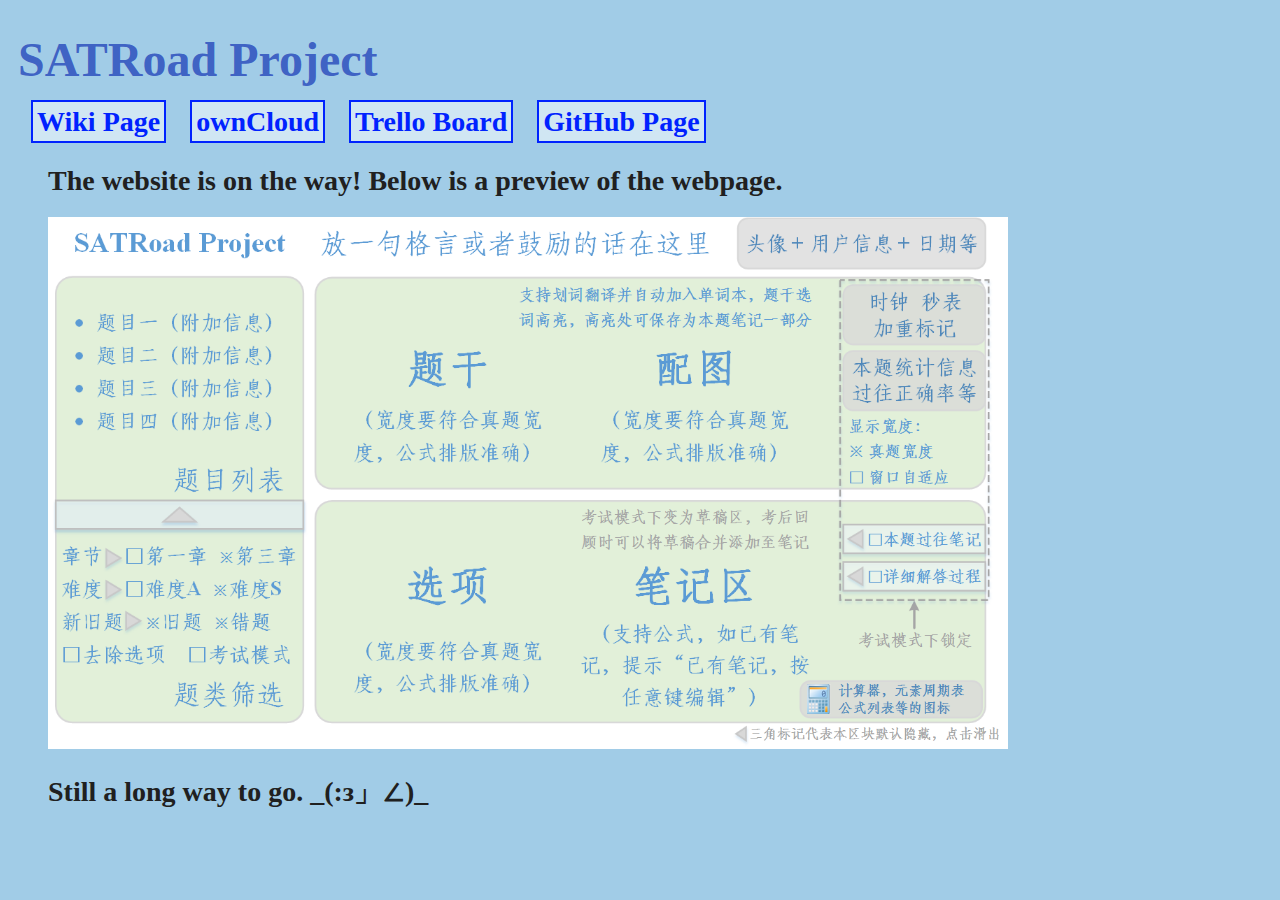
<file: Index.html>
<!DOCTYPE html>
<html lang="en-US">
<head>
    <title>Welcome to SATRoad</title>
    <meta charset="UTF-8">
    <link rel="stylesheet" href="css/homepage.css" />
</head>

<body>
  <table>
    <tr>
        <h1>SATRoad Project</h1>
    </tr>
    <tr>
        <td><h3><a class="title" href="http://wiki.satroad.com">Wiki Page</a></h3></td>
        <td><h3><a class="title" href="https://satroad.com/owncloud">ownCloud</a></h3></td>
        <td><h3><a class="title" href="https://trello.com/b/fR2IezvX">Trello Board</a></h3></td>
        <td><h3><a class="title" href="https://github.com/SATRoad">GitHub Page</a></h3></td>
    </tr>
  </table>

  <p title="Our Progress"> The website is on the way! Below is a preview of the webpage.</p>

  <img id="Webpage_View" src="images/Webpage_View.png" alt="Webpage View" title="Webpage View" style="width:960px;height:532px" />

  <p> Still a long way to go. _(:з」∠)_</p>

</body>
</html>
</file>
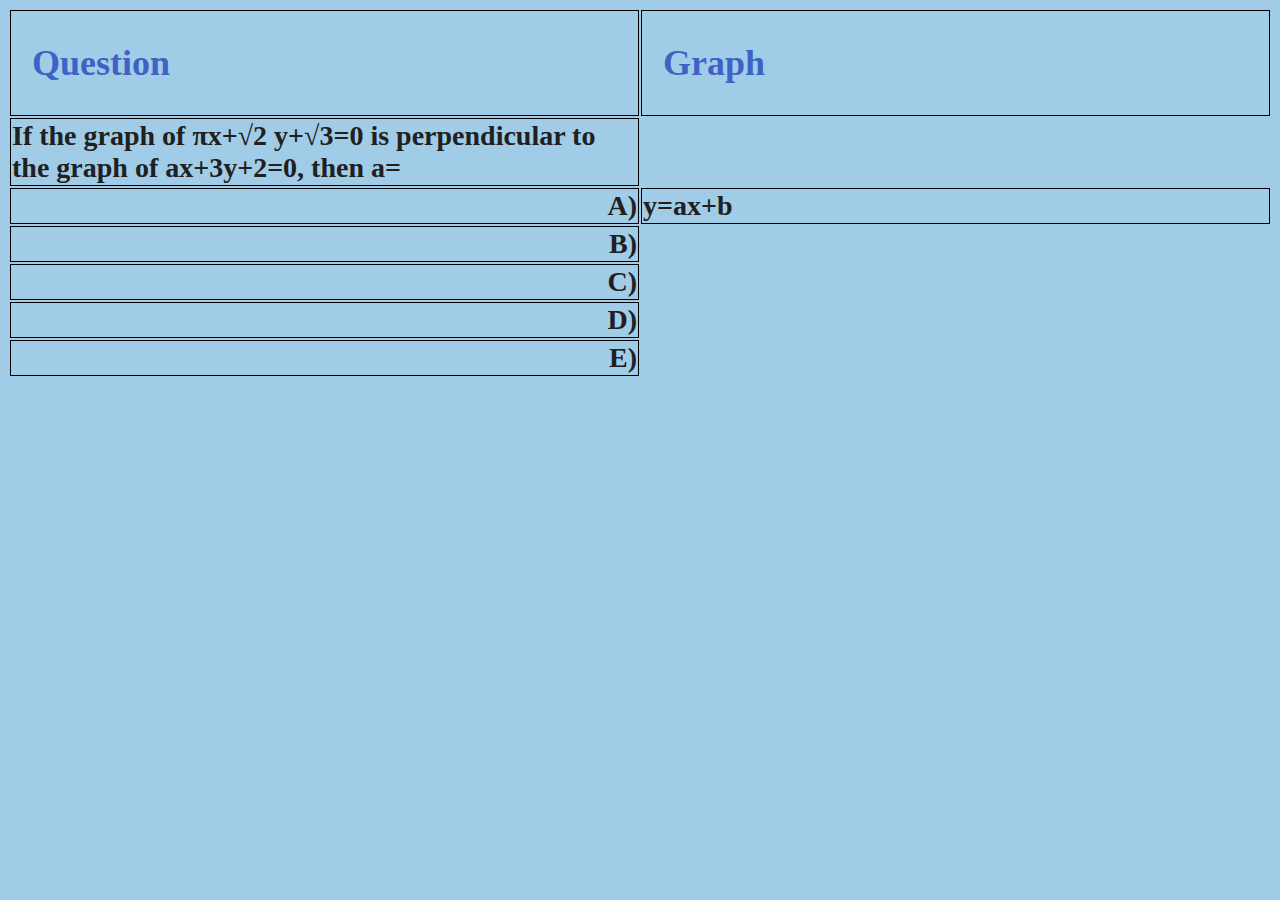
<file: practice_demo.html>
<!DOCTYPE html>
<html lang="en-US">

<head>
  <title>This is a demonstration of what our practice will be like</title>
  <meta charset="UTF-8">
  <link rel="stylesheet" href="css/practice_demo.css" />
</head>

<body>

  <!-- Question, Graph and Choices using a Table -->
  <table class="QuesTable">

    <!-- Question and Graph Title -->
    <tr>
      <th>
        <h2 id="Question">Question</h2>
      </th>
      <th>
        <h2 id="QuesGraph">Graph</h2>
      </th>
    </tr>

    <!-- Question and Graph Part -->
    <tr>
      <td>
          If the graph of πx+√2 y+√3=0 is perpendicular to the graph of ax+3y+2=0, then a=
      </td>
    </tr>

    <!-- Choices Part -->
    <!-- <tr>
      <th>
        <h2 id="Choices">Choices</h2>
      </th>
    </tr> -->
    <tr>
      <td class="Choice_Letter">
        A)
      </td>
      <td class="Choice_Text">
        y=ax+b
      </td>

    </tr>
    <tr>
      <td class="Choice_Letter">
        B)
      </td>
    </tr>
    <tr>
      <td class="Choice_Letter">
        C)
      </td>
    </tr>
    <tr>
      <td class="Choice_Letter">
        D)
      </td>
    </tr>
    <tr>
      <td class="Choice_Letter">
        E)
      </td>
    </tr>

  </table>
</body>
</html>
</file>
<file: css/homepage.css>
@charset "UTF-8";

body {
    background-color: rgba(20, 128, 196, 0.4);
}

h1 {
    /*background-color: rgba(100,100,10,0.5)*/
    color: rgba(50, 84, 192, 0.90);
    font-family: Georgia, serif;
    font-size: 48px;
    margin-left: 10px;
    margin-bottom: 10px;
}

h2 {
    /*background-color: rgba(100,100,10,0.5)*/
    color: rgba(50, 84, 192, 0.90);
    font-size: 36px;
    margin-left: 20px;
}

h3 {
    /*background-color: rgba(100,100,10,0.5)*/
    color: rgba(50, 84, 192, 0.90);
    font-family: "Times New Roman", Times, serif;
    font-size: 28px;
    margin-left: 20px;
    margin-top: 4px;
    margin-bottom: 4px;
}

p {
    color: #202020;
    font-family: Garamond, Baskerville, 'Baskerville Old Face', 'Hoefler Text', 'Times New Roman', Times, serif;
    font-size: 28px;
    font-weight: bold;
    margin-left: 40px;
    margin-top: 20px;
    margin-bottom: 20px;
}

a.title{
  /*margin: 0px;*/
  color: #0022ff;
  text-decoration:none;
  padding: 4px;
  border: 2px solid #0022ff;
}

a.title:link, a.title:visited{
  background-color: rgba(255, 255, 255, 0.50);
}

a.title:hover, a.title:active{
  background-color: rgba(255, 255, 255, 0.65);
}


blockquote {
    color: #3f3f3f;
    font-family: Garamond, Baskerville, 'Baskerville Old Face', 'Hoefler Text', 'Times New Roman', Times, serif;
    font-size: 20px;
    /*font-weight: bold;*/
    margin-left: 40px;
    margin-top: 20px;
    margin-bottom: 20px;
}

img {
    margin-left: 40px;
}

table {
    margin-top: 10px;
    margin-bottom: 10px;
}
</file>
<file: css/practice_demo.css>
@charset "UTF-8";

body {
    color: #202020;
    background-color: rgba(20, 128, 196, 0.4);

    font-family: Garamond, Baskerville, 'Baskerville Old Face', 'Hoefler Text', 'Times New Roman', Times, serif;
    font-size: 28px;
    font-weight: bold;
}

h1 {
    margin-bottom: 10px;
    margin-left: 10px;
    /*background-color: rgba(100,100,10,0.5)*/

    color: rgba(50, 84, 192, 0.90);

    font-family: Georgia, serif;
    font-size: 48px;
}

h2 {
    margin-left: 20px;
    /*background-color: rgba(100,100,10,0.5)*/

    color: rgba(50, 84, 192, 0.90);

    font-size: 36px;
}

h3 {
    margin-top: 4px;
    margin-bottom: 4px;
    margin-left: 20px;
    /*background-color: rgba(100,100,10,0.5)*/

    color: rgba(50, 84, 192, 0.90);

    font-family: "Times New Roman", Times, serif;
    font-size: 28px;
}

p {
    margin-top: 20px;
    margin-bottom: 20px;
    margin-left: 40px;

    color: #202020;

    font-family: Garamond, Baskerville, 'Baskerville Old Face', 'Hoefler Text', 'Times New Roman', Times, serif;
    font-size: 28px;
    font-weight: bold;
}


.QuesTable th, .QuesTable td{
  width: 50%;

  text-align: left;
  vertical-align: middle;

  border: 1px solid black;
}

.QuesTable .Choice_Letter{
  text-align: right;
  width: 5%;
}

.QuesTable .Choice_Text{
  width: 45%;
}
</file>
